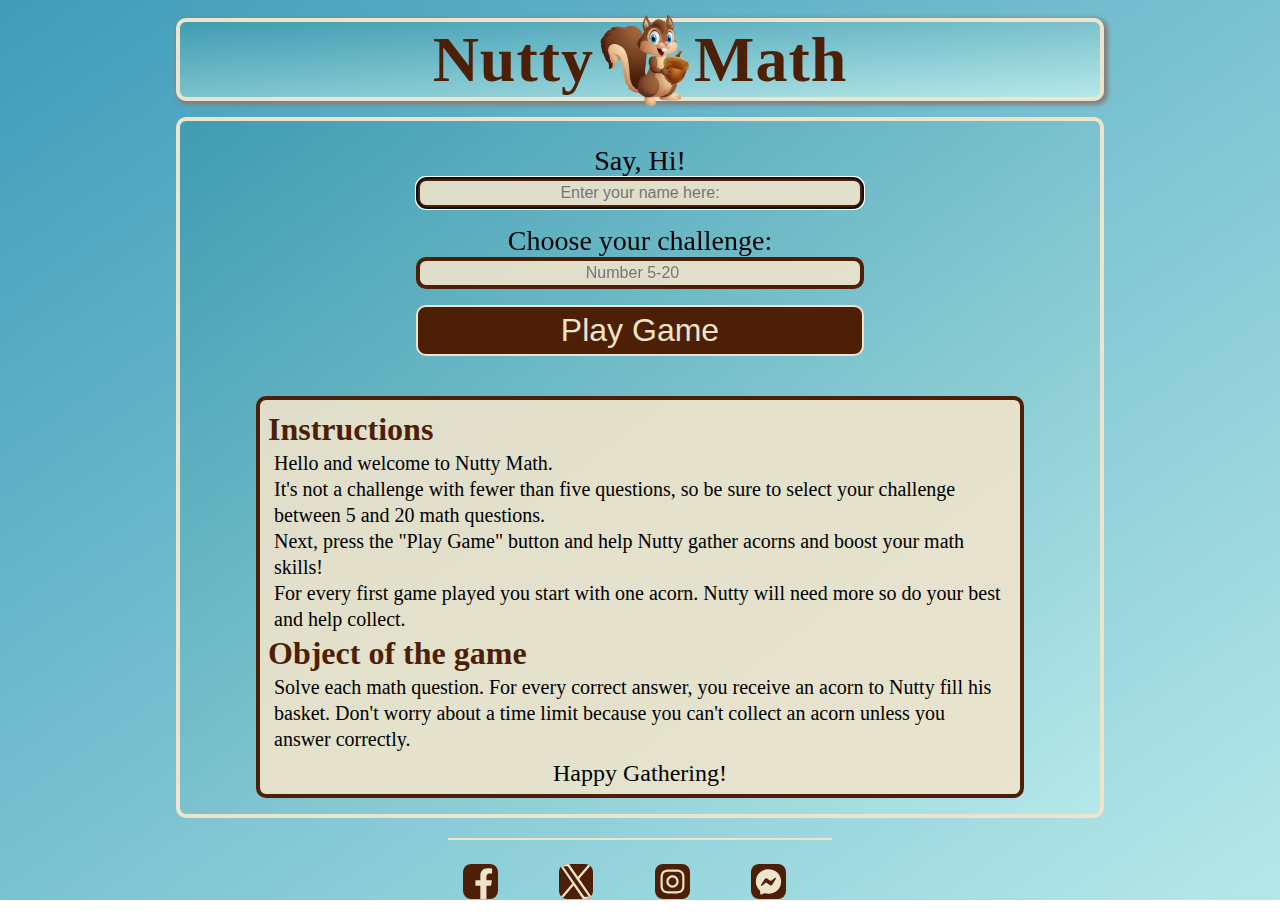
<file: index.html>
<!DOCTYPE html>
<html lang="en">

<head>
  <meta charset="UTF-8">
  <meta name="viewport" content="width=device-width, initial-scale=1.0">
  <title>Nutty's Math Adventure</title>
  <link rel="apple-touch-icon" sizes="180x180" href="./assets/images/favicon/apple-touch-icon.png">
  <link rel="icon" type="image/png" sizes="32x32" href="./assets/images/favicon/favicon-32x32.png">
  <link rel="icon" type="image/png" sizes="16x16" href="./assets/images/favicon/favicon-16x16.png">
  <link rel="preconnect" href="https://fonts.googleapis.com">
  <link rel="preconnect" href="https://fonts.gstatic.com" crossorigin>
  <link rel="stylesheet" type="text/css" href="./assets/css/style.css">
  <link rel="stylesheet" type="text/css" href="./assets/css/style.css">
</head>

<body>
  <div class="container home-container">
    <header class="outline header-container">
      <div class="h1-wrapper">
        <span class="h1-nutty">Nutty</span>
        <div class="header-img-wrapper">
          <img class="header-img" src="./assets/images/nutty-right.png"
               alt="Cartoon squirrel holding an acorn">
        </div>
        <span class="h1-math">Math</span>
      </div>
    </header>
    <main class="outline home-main-container">
      <form class="form-wrapper-home" action="game.html" method="post" target="_self"
            onsubmit="formSubmit(event)">
        <div class="name-input-wrapper">
          <label for="firstNameInput" class="home-label">Say, Hi!</label>
          <input type="text" id="firstNameInput" name="first_name" class="name-input"
                 placeholder="Enter your name here:" onblur="handleNameInput()" autofocus required>
        </div>
        <div class="name-input-wrapper">
          <label for="totalInput" class="home-label amount-label">Choose your challenge: </label>
          <input id="totalInput" name="totalInput" type="number" min="5" max="20"
                 class="number-input" placeholder="Number 5-20" required>
        </div>
        <div>
          <button type="submit" id="playGameBtn" class="goto-game-btn" value="Go To Game">Play
            Game</button>
        </div>
      </form>
      <section class="instruction-wrapper">
        <h2 class="instruction-headers">Instructions</h2>
        <p>Hello<span class="first-name" id="spanFirstName"></span> and welcome to Nutty Math.</p>
        <p>It's not a challenge with fewer than five questions, so be sure to select your challenge
          between 5 and 20 math questions.</p>
        <p>Next, press the "Play Game" button and help Nutty gather acorns and boost your math
          skills!</p>
        <p>For every first game played you start with one acorn. Nutty will need more so do your
          best and help collect.</p>
        <h2 class="instruction-headers">Object of the game</h2>
        <p>Solve each math question. For every correct answer, you receive an acorn to Nutty fill
          his basket. Don't worry about a time limit because you can't collect an acorn unless you
          answer correctly.
        </p>
        <p>Happy Gathering!</p>
      </section>
    </main>
  </div>
  <footer id="footer-container">
    <div class="social-icon-wrapper">
      <a href="https://www.facebook.com/" target="_blank" rel="noopener"
         aria-label="link to facebook">
        <img class="svg-icon" src="./assets/images/social/facebook_icon.svg" alt="Facebook link">
      </a>
      <a href="https://www.x.com/" target="_blank" rel="noopener" aria-label="link to twitter">
        <img class="svg-icon x-icon" src="./assets/images/social/x.svg" alt="X link">
      </a>
      <a href="https://www.instagram.com/" target="_blank" rel="noopener"
         aria-label="link to instagram">
        <img class="svg-icon" src="./assets/images/social/instagram-logo_icon.svg"
             alt="Instagram link">
      </a>
      <a href="https://www.messenger.com/" target="_blank" rel="noopener"
         aria-label="link to messenger">
        <img class="svg-icon" src="./assets/images/social/messenger_logo_icon.svg"
             alt="Messenger link">
      </a>
    </div>
  </footer>

  <script src=" ./assets/js/script.js"></script>
</body>

</html>
</file>
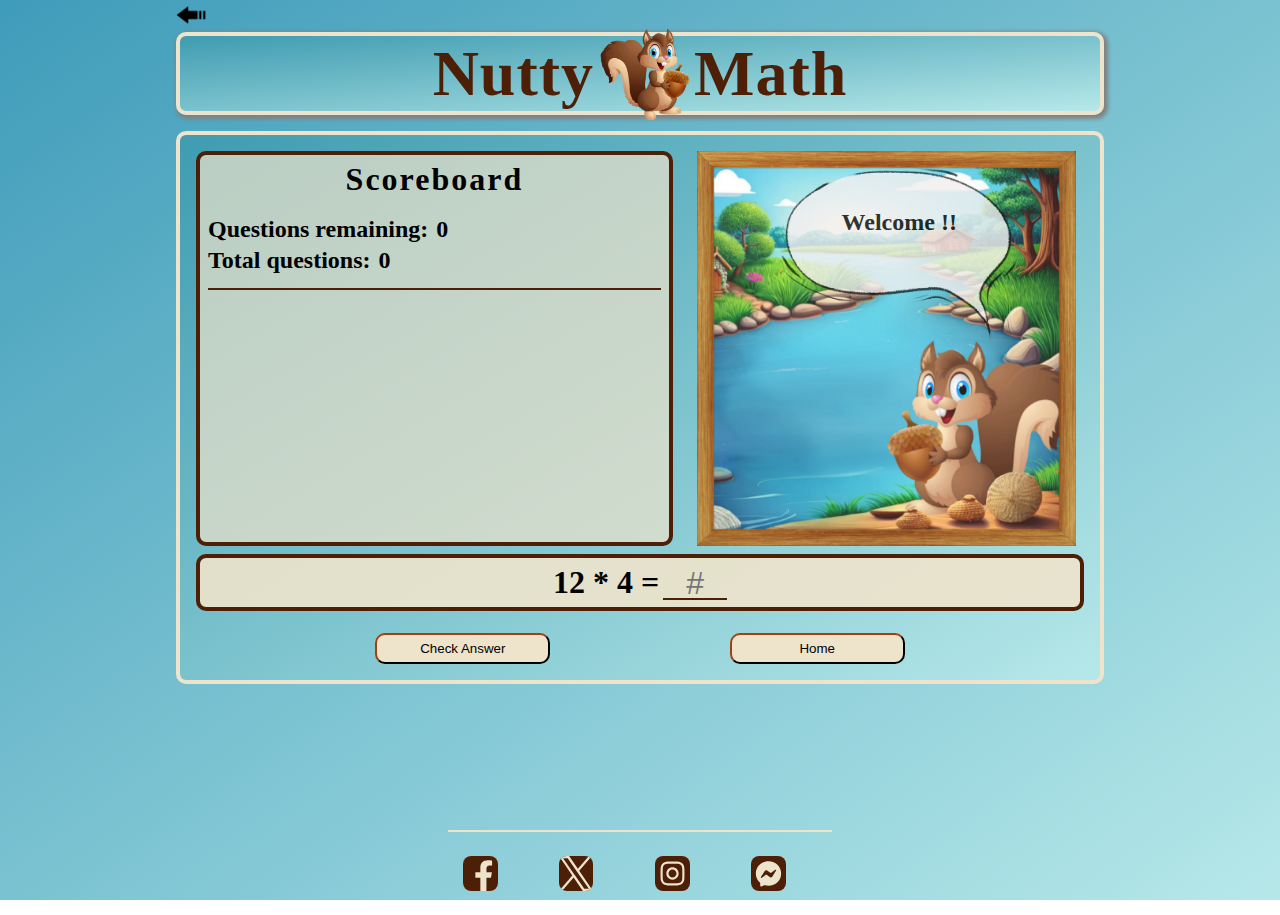
<file: game.html>
<!DOCTYPE html>
<html lang="en">

<head>
  <meta charset="UTF-8">
  <meta name="viewport" content="width=device-width, initial-scale=1.0">
  <title>Nutty's Math Adventure</title>
  <link rel="apple-touch-icon" sizes="180x180" href="./assets/images/favicon/apple-touch-icon.png">
  <link rel="icon" type="image/png" sizes="32x32" href="./assets/images/favicon/favicon-32x32.png">
  <link rel="icon" type="image/png" sizes="16x16" href="./assets/images/favicon/favicon-16x16.png">
  <link rel="preconnect" href="https://fonts.googleapis.com">
  <link rel="preconnect" href="https://fonts.gstatic.com" crossorigin>
  <link rel="stylesheet" type="text/css" href="./assets/css/style.css">
  <link rel="stylesheet" type="text/css" href="./assets/css/style.css">
</head>

<body>
  <div class="container game-container">
    <div class="arrow-wrapper">
      <a id="arrowNav" href="./index.html" target="_parent" aria-label="Link to home page"><img
             class="back-arrow" src="./assets/images/back-arrow.webp"
             alt="Back arrow link to home page"></a>
    </div>
    <header class=" game-header outline header-container">
      <div class=" h1-wrapper">
        <span class="h1-nutty">Nutty</span>
        <div class="header-img-wrapper">
          <img class="header-img" src="./assets/images/nutty-right.png"
               alt="Cartoon squirrel holding an acorn">
        </div>
        <span class="h1-math">Math</span>
      </div>
    </header>
    <main class="outline-game game-main-container">
      <div class="game-wrapper">
        <div class="game-image-wrapper" role="img"
             aria-label="Picture of a cartoon squirrel holding an acorn by a blue stream">
          <div class="bubble-bg-img">
            <h3 id="nuttyMessage" aria-live="polite" class="bubble-message">Welcome<span
                    id="playersName"></span>!
            </h3><!--Aria-label applied with js-->
          </div>
        </div>
        <div id="scoreBoard" class="game-scoreboard">
          <h3>Scoreboard</h3>
          <div class="total-score-wrapper">
            <div class="question-totals-wrapper">
              <h4 class="total-questions">Questions remaining:<span id="questionsRemaining">0</span>
              </h4>
              <h4 class="total-questions">Total questions:<span id="totalQuestion">0</span></h4>
            </div>
            <div class="acron-list-wrapper">
              <ul id="acornUlList"></ul>
            </div>
          </div>
        </div>
      </div>
      <div class="player-input-container">
        <div class="math-input">
          <form class="player-input-wrapper">
            <h3 id="mathQuestion" aria-live="polite" class="math-question">2 + 2 =</h3>
            <h4 aria-live="polite" id="gameMessage">Wanna play again?</h4>
            <label for="playerInput"></label>
            <input id="playerInput" class="player-input" placeholder="#" autocomplete="off"
                   data-list="off" autofocus required>
            <button data-type="check-Answer-Submit" id="checkAnswerButton" class="button"
                    onclick="checkAnswer()">Check Answer</button>
          </form>
          <form action="game.html" method="post" target="_self" onsubmit="formSubmit(event)"
                id="new-game-form">
            <div class="name-input-wrapper playagain-input">
              <label for="totalInput" class="game-label amount-label"></label>
              <input id="totalInput" name="totalInput" type="number" min="5" max="20"
                     class="amount-input" placeholder="Number 5-20" required>
            </div>
            <button type="submit" id="playButton" class="button start-btn"
                    form="new-game-form">Play</button>
          </form>
        </div>
        <div class="game-button-wrapper">
          <button data-type="button" onclick="reset()" id="resetButton"
                  class="button reset-btn">Home</button>
        </div>
      </div>
    </main>
  </div>
  <footer id="footer-container">
    <div class="social-icon-wrapper">
      <a href="https://www.facebook.com/" target="_blank" rel="noopener"
         aria-label="link to facebook">
        <img class="svg-icon" src="./assets/images/social/facebook_icon.svg" alt="Facebook link">
      </a>
      <a href="https://www.x.com/" target="_blank" rel="noopener" aria-label="link to twitter">
        <img class="svg-icon x-icon" src="./assets/images/social/x.svg" alt="X link">
      </a>
      <a href="https://www.instagram.com/" target="_blank" rel="noopener"
         aria-label="link to instagram">
        <img class="svg-icon" src="./assets/images/social/instagram-logo_icon.svg"
             alt="Instagram link">
      </a>
      <a href="https://www.messenger.com/" target="_blank" rel="noopener"
         aria-label="link to messenger">
        <img class="svg-icon" src="./assets/images/social/messenger_logo_icon.svg"
             alt="Messenger link">
      </a>
    </div>
  </footer>
  <script src=" ./assets/js/script.js"></script>
</body>

</html>
</file>
<file: assets/css/style.css>
@import url('https://fonts.googleapis.com/css2?family=Fanwood+Text:ital@0;1&family=Lato:ital,wght@0,300;0,400;1,400&family=Roboto+Flex:opsz,wght@8..144,200;8..144,300;8..144,400&display=swap');

* {
  box-sizing: border-box;
  margin: 0;
  padding: 0; 
}
:root {
	/* primary colors and fonts */
  --secondary-bgc: #eee3cb;
	--white: #fafafa;
	--blk-text: #272829;
	--header: #4d1f07;
  --fanwood: 'Fanwood Text', serif;
  --lato: 'Lato', sans-serif;
  --roboto: 'Roboto Flex', sans-serif;
}

/* Background color to the body */
body {
  background-image: linear-gradient(to bottom right, #3f9cba, #b6e8e9);
  background-repeat: no-repeat;
  background-attachment: fixed;
}

/* Wraps the game page */
.outline {
  width: 100%;
  border: 4px solid var(--secondary-bgc);
  border-radius: 10px;
  background: linear-gradient( to bottom right, #3f9cb1, #b6e8e9 );

}

 /* Wrapps the page within the body */
.container {
  width: 100%;
  display: flex;
  flex-direction: column;
  align-items: center;
  justify-content: flex-start;
  padding: 0 16px;
  min-height: 90vh;
  gap: 16px;
}

/* Start of header text styling*/
.header-container {
  display: flex;
  justify-content: center;
  align-items: center;
  padding: 0;
  margin-top: 18px;
  box-shadow: 2px 2px 4px  2px grey;
}

.h1-wrapper {
  height: 15vw;
  min-height:75px;
  position: relative;
  display: flex;
  justify-content: center;
  align-items: center;
  padding: 0 6px
}

.h1-nutty, .h1-math {
  font-size: 2.25rem;
  font-family: var(--roboto-bold);
  font-weight: 900;
  color: var(--header);
  letter-spacing: 1px;
  z-index: 2;
}

/* Position header text*/
span:first-child {
  text-align: right;
}

/* Postions squirrel image*/
.header-img-wrapper {
  max-width: 100px;
  display: flex;
  justify-content: center;
  align-items: center;
  z-index: 1;
}

/*Squirrel img in header*/
.header-img{
  height: auto;
  width: 100%;
}

/* Wraps the index.html main section */
.home-main-container {
  display: flex;
  flex-direction: column;
  align-items: center;
  margin: auto 0;
  padding: 1rem ;
  gap: 16px;
}

 /*  Name input */
 .form-wrapper-home{
  width: 60vw;
  display: flex;
  flex-direction: column;
  gap: 8px;
 }

.name-input-wrapper{
  display: flex;
  flex-direction: column;
  align-items: center;
  margin-top: 8px;
}

.home-label {
    font-size: 1rem;
 }

.number-input{
  font-size: 1rem;
}

.name-input-wrapper > input {
  width: 100%;
  padding: 8px;
  font-size: 1.0rem;
  border: 4px solid var(--header);
  border-radius: 10px;
  background-color: rgba(238, 227, 203, 0.9);
}

  /* Instruction wrapper home page */
.instruction-wrapper {
  display: flex;
  flex-direction: column;
  padding: 8px;
  margin-top: 16px;
  line-height: 20px;
  border: 4px solid var(--header);
  border-radius: 10px;
  background-color: rgba(238, 227, 203, 0.9);
}

.instruction-wrapper > p:last-child {
  align-self: center;
  padding-top: 8px;
  font-size: 1.25rem;
}

.instruction-headers {
  margin-top: 8px;
  margin-bottom: 8px;
  font-size: 1.25rem;
  color: var(--header);
}

.instruction-wrapper P {
  padding: 0 6px;
  text-align: left;
  font-size: 12px;
}

.first-name {
  color: var(--header-text);
  font-style: italic;
  font-weight: 900;
}

.challenge-total-score-wrapper {
  display: flex;
  justify-content: space-around;
  align-items: center;
  margin-top: 16px;
}

.challenge-total-score-wrapper > input {
  width: 25px;
  text-align: center;
  background-color: transparent;
  margin-right: 16px;
  margin-bottom: -4px;
}

/* Default style to game buttons*/
.button {
  width: 110px;
  padding: 6px 0;
  background-color: var(--secondary-bgc);
  border-radius: 10px;
  border-color: var(--header);
}

/* Home page play/submit button */
.goto-game-btn {
  width: 100%;
  color: var( --secondary-bgc);
  margin: 8px 0;
  padding: 5px 20px;
  font-size: 1.5rem;
  border: 2px solid var(--secondary-bgc);
  border-radius: 10px;
  background-color: var(--header);
}

/* Back arrow link to home page */
.arrow-wrapper {
  display: inline-flex;
  align-self: flex-start;
}

.back-arrow {
  width: 30px; 
}

/* Push the header up closer to the back arrow link*/
.game-header {
  margin-top: -18px;
}

/* Contains the game image and scoreboard */
.game-main-container  {
  width: 100%;
  display: flex;
  flex-direction: column;
  gap: 16px;
}

.game-wrapper {
  width: 100%;
  display: flex;
  flex-direction: column;
  gap: 1rem;
}

/* Wrapper for game image (Squirrel)*/
.game-image-wrapper {
    display: grid;
    grid-template-rows: repeat(10, 1fr);
    grid-template-columns: repeat(7, 1fr);
    background-image: url(../images/main-img.webp);
    background-repeat: no-repeat;
    background-size: Contain;
    background-position: center center;
    aspect-ratio: 1/1;
    justify-content:center;
    align-items: center;
}

/* Wrapper for message bubble that will be display with JS*/
.bubble-bg-img {
  grid-area: 1/ 2/6/7;
  display: grid;
  grid-template-rows: repeat(7, 1fr);
  grid-template-columns: repeat(11, 1fr);
  width: 100%;
  justify-content: center;
  align-items: center;
  background-image: url(../images/bubble-mobile.webp);
  background-repeat: no-repeat;
  background-size: cover;
  opacity: 0.8;
  aspect-ratio: 3/2;
}

/* Placement of bubble message in game image*/
.bubble-message {
  grid-area: 3/4/4/10;
  text-align: center;
  padding: 0;
  font-size: 1rem;
}

/* Scoreboard */
.game-scoreboard {
  display: flex;
  flex-direction: column;
  border: 4px solid var(--header);
  border-radius: 10px;
  background-color: rgba(238, 227, 203, 0.7);
  padding: 16px 16px 0 16px;
  order: 1;
}

.game-scoreboard > h3 {
  font-size: 1.75rem;
  text-align: center;
  letter-spacing: 2px;
}

.question-totals-wrapper {
  padding-top: 16px;
}

 h4.total-questions {
  font-size: 1rem;
  padding: 2px 0;
}

h4.total-questions > span {
  padding-left: .5rem;
}


 .acron-list-wrapper {
  height: 100%;
  grid-area: 3/1/4/5;
  display: flex;
  margin: 12px 0;
  border-top: 2px solid var(--header);
  overflow: auto;  
 }

/* Acorn image list */
 ul {
  align-self: flex-start;
  margin-top: 4px;
  list-style: none;
  display: flex;
  flex-wrap: wrap;
 } 
 
 /* Acorn image size */
 .acorn-list-item{
  width: 20px;
 }

 
 /* Wrapper for button section dynamicly display in JS*/
 .game-button-wrapper {
  width: 100%;
  display: inline-flex;
  justify-content: space-between;
  margin-top: 10px;
}

/* Default display with DOMloaded */
#newTotalInput,
#playAgainButton,
#replayButton, 
.game-label{
  display: none;
}

.player-input-container{
  width: 100%;
  display: flex;
  flex-direction: column;
  align-items: center;
  padding-top: 4px;
  gap: 4px;
}

/* Players wrapper for math question and palyer inout answer  */
.math-input {
  width: 100%;
}

.player-input-wrapper {
  display: flex;
  justify-content: center;
  padding: 6px 16px;
  border: 4px solid var(--header);
  border-radius: 10px;
  background-color: rgba(238, 227, 203, 0.9);
}

/* Math problem for user to enter answer */
h3.math-question {
  font-size: 2rem;
}

input {
  width: 32px;
  height: 32px;
  text-align: center;
}

/* Player answer input*/
#playerInput {
  background: transparent;
  border: transparent;
  outline: none;
  border-bottom: 2px solid var(--header);
  margin-top: 4px;
  width: 4rem;
  margin-left: 4px;
  font-size: 2rem;
}

.play-input:focus {
  background: transparent;
  border: none;
  border-bottom: 2px solid var(--header);
}

/* Footer containes social links and an extra back arrow*/
#footer-container {
  display: flex;
  justify-content: center;
  margin-top: 20px;
  margin-bottom: 10px;
}

.social-icon-wrapper {
  width: 60%;
  display: flex;
  justify-content: space-evenly;
  border-top: 2px solid var(--secondary-bgc);
}

 .social-icon-wrapper > a {
  padding: 10px 15px;
  width: 100%;
  text-decoration: none;
 }

 .svg-icon {
  background-color: var(--secondary-bgc);
  border-radius: 8px;
  transition: background 0.3s;
 }

 /* Needs own backgound */
 .x-icon {
  background-color: var(--header);
 }

.svg-icon:hover {
  height: 45px;
  background: white;
  opacity: 0.5;
}

/*Media Queries*/
/* Buttons on game screen*/
@media only screen  and (min-width: 320px) {
  .game-button-wrapper {
  justify-content: space-evenly;
}

}
/* Game total font placement*/
@media only screen  and (min-width: 604px) {
 h4.total-questions {
  font-size: 14px;
}

}
/* Small mobile screens*/
@media only screen  and (min-width: 320px) and (max-width: 467px){
.h1-nutty, .h1-math {
  font-size: 3rem;
}

.home-label {
    font-size: 1.25rem;
 }

.instruction-headers {
  font-size: 1.25rem;
}

.instruction-wrapper > p:last-child {
  font-size: 1.5rem;
}

.form-wrapper-home{
  width: 65vw;
 }

.goto-game-btn {
  font-size: 2rem;
}

.button {
  width: 115px;
}
.game-scoreboard {
  margin: 0 6px;
}

.acorn-list-item{
  width: 25px;
 }

}

/* Mobile iPads/tablets (468px - 768px) */
@media only screen and (min-width: 468px) and (max-width: 768px){
.container {
  width: 95%;
  min-height: 85vh;
  margin: 0 auto;
}

.h1-wrapper {
  height: 10vw;
}

.h1-nutty, .h1-math {
  font-size: 3rem;
}

.form-wrapper-home{
  width: 50vw;
 }

 .home-label {
    font-size: 1.25rem;
 }

 .goto-game-btn {
  font-size: 2rem;
}

.instruction-wrapper {
  max-width: 80vw;  
  line-height: 22px;
}

.instruction-headers {
  font-size: 1.5rem;
}

.instruction-wrapper P {
  font-size: 1rem;
}

.instruction-wrapper > p:last-child {
  font-size: 1.5rem;
}

/* Wraps the header and game page */
.outline-game {
  margin-top: 40px;
  border: 4px solid var(--secondary-bgc);
  border-radius: 10px;
  background: linear-gradient( to bottom right, #3f9cb1, #b6e8e9 );
  padding: 1rem;
}

.bubble-message {
  font-size: .9rem;
}

.game-wrapper {
  flex-direction: row;
}

.game-image-wrapper {
  width: 55%;
  order: 2;
}

/* Scoreboard */
.game-scoreboard {
  width: 42%;
}

.game-scoreboard > h3 {
  font-size: 1.15rem;
}

 h4.total-questions {
  font-size: .75rem;
}

 /* Acorn image size */
 .acorn-list-item{
  width: 18px;
 }

.button {
  width: 125px;
}

}

 
/* Acorn image size */
 @media only screen and (min-width: 750px) {
.acorn-list-item{
  width: 30px;
 }

}
/* Small screens: laptops */
@media only screen and (min-width: 769px) and (max-width: 1024px) {
.container {
  width: 90%;
  margin: 0 auto;
}

.h1-wrapper {
  height: 5vw;
}

.h1-nutty, .h1-math {
  font-size: 3.5rem;
}

.form-wrapper-home{
  width: 40vw;
 }

.home-label {
    font-size: 1.25rem;
 }

.goto-game-btn {
  font-size: 2rem;
}

.instruction-wrapper {
  max-width: 60vw;  
  line-height: 24px;
}

.instruction-headers {
  font-size: 1.5rem;
}

.instruction-wrapper P {
  font-size: 1.25rem;
}

.instruction-wrapper > p:last-child {
  font-size: 1.5rem;
}

.outline-game {
  width: 100%;
  border: 4px solid var(--secondary-bgc);
  border-radius: 10px;
  background: linear-gradient( to bottom right, #3f9cb1, #b6e8e9 );
  padding: 1rem;
}

.bubble-message {
  font-size: 1.2rem;
} 

.game-wrapper {
  flex-direction: row;
}

.game-image-wrapper {
  width: 60%;
  order: 2;
}

/* Scoreboard */
.game-scoreboard {
  width: 55%;
}

.game-scoreboard > h3 {
  font-size: 2rem;
}

 h4.total-questions {
  font-size: 1.25rem;
}

/* Acorn image size */
.acorn-list-item{
  width: 30px;
 }


.button {
  width: 150px;
}

}

/* Large screens: desktops*/
@media only screen and (min-width: 1025px) and (max-width: 1200px) {
.container {
  width: 80%;
  margin: 0 auto;
}

.h1-wrapper {
  height: 4.5vw;
}

 .h1-nutty, .h1-math {
  font-size: 4rem;
}

.form-wrapper-home{
  width: 35vw;
 }

.home-label {
    font-size: 1.5rem;
 }

.goto-game-btn {
  font-size: 2rem;
}

.instruction-wrapper {
  max-width: 60vw;  
  line-height: 26px;
}

.instruction-headers {
  font-size: 1.5rem;
}

.instruction-wrapper P {
  font-size: 1.25rem;
}

.instruction-wrapper > p:last-child {
  font-size: 1.5rem;
}

.outline-game {
  border: 4px solid var(--secondary-bgc);
  border-radius: 10px;
  background: linear-gradient( to bottom right, #3f9cb1, #b6e8e9 );
  padding: 1rem;
}

.game-wrapper {
  flex-direction: row;
  justify-content: space-evenly;
    border: 2px solid red ;
}

.game-main-container {
  border-radius: 10px;
  gap: 4px;
}

.game-image-wrapper {
  order: 2;
}

.bubble-message {
  font-size: 1.25rem;
}

/* Scoreboard */
.game-scoreboard {
  width: 55%;
}

.game-scoreboard > h3 {
  font-size: 2rem;
}

 h4.total-questions {
  font-size: 1.25rem;
}

.button {
  width: 175px;
}

}

/* Extra large screens above 1201px */
 @media only screen and (min-width: 1201px) {
.container {
  width: 75%;
  margin: 0 auto;
}

.h1-container {
  height: 5vw;
}

.h1-wrapper {
  height: 5vw;
}

.h1-nutty, .h1-math {
  font-size: 4rem;
}

.form-wrapper-home{
  width: 35vw;
 }

.home-label {
    font-size: 1.75rem;
 }
 
 .goto-game-btn {
  font-size: 2rem;
}

.instruction-wrapper {
  max-width: 60vw;  
  line-height: 26px;
}

.instruction-headers {
  font-size: 2rem;
}

.instruction-wrapper P {
  font-size: 1.25rem;
}

.instruction-wrapper > p:last-child {
  font-size: 1.5rem;
}

.outline-game {
  border: 4px solid var(--secondary-bgc);
  border-radius: 10px;
  background: linear-gradient( to bottom right, #3f9cb1, #b6e8e9 );
  padding: 1rem;
}

.bubble-message {
  font-size: 1.5rem;
}

.game-wrapper {
  flex-direction: row;
  justify-content: space-evenly;
}

.game-main-container {
  border-radius: 10px;
  gap: 4px;
}

.game-image-wrapper {
  width: 50%;
  order: 2;
}

.game-scoreboard {
  padding: 6px 8px;
  height: auto;
  order: 1;
}

/* Scoreboard */
.game-scoreboard {
  width: 60%;
}

.game-scoreboard > h3 {
  font-size: 2rem;
}

 h4.total-questions {
  font-size: 1.5rem;
}

h4.total-questions > span {
  padding-left: .5rem;
}


.social-icon-wrapper {
  width: 30vw;
  display: flex;
  justify-content: space-between;
  padding-top:14px;
}

.button{
  width: 175px;
}


}
</file>
